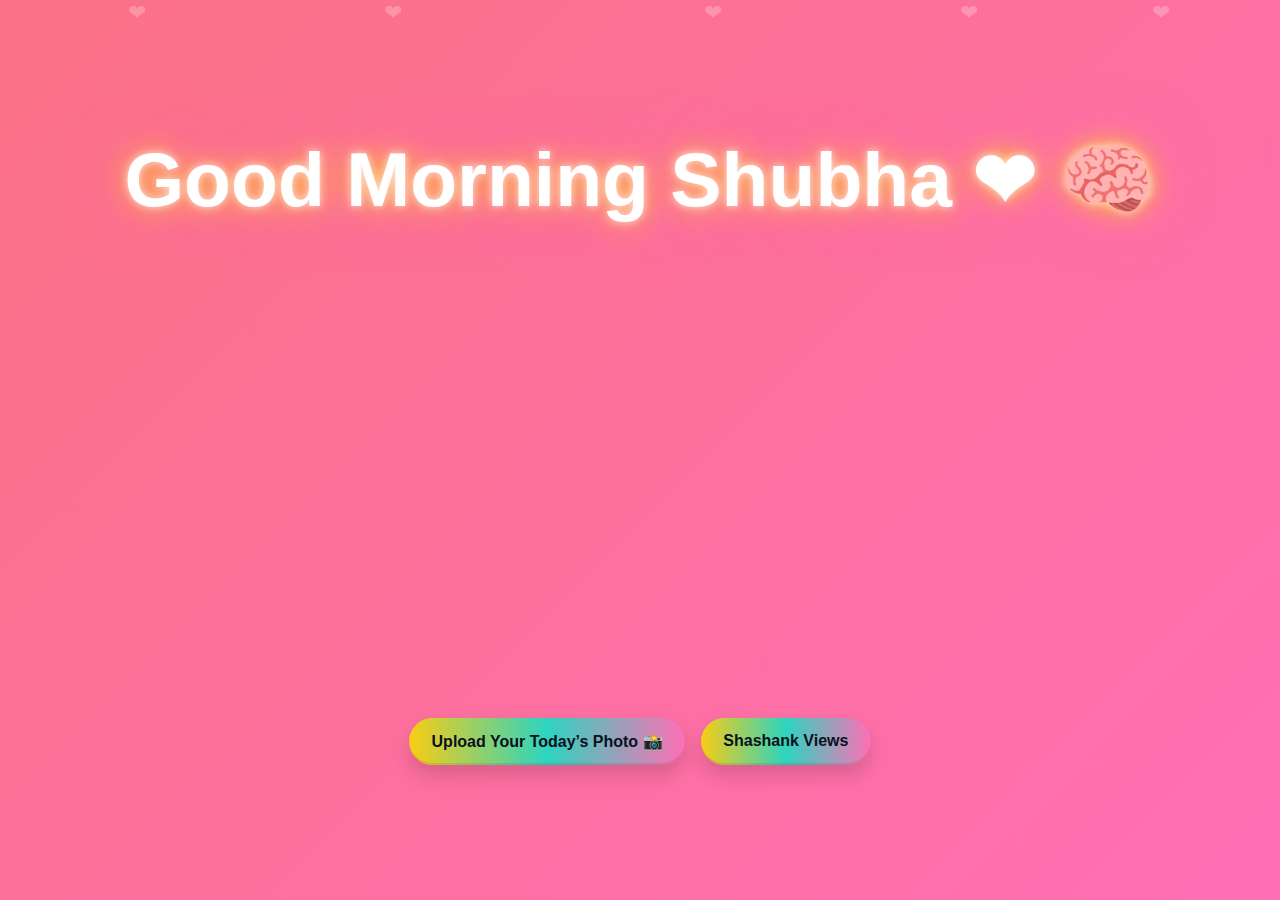
<file: templates/index.html>
<!DOCTYPE html>
<html lang="en">
<head>
  <meta charset="UTF-8" />
  <meta name="viewport" content="width=device-width, initial-scale=1.0" />
  <title>Good Morning Shubha ❤ 🧠</title>
  <link rel="stylesheet" href="/static/css/styles.css" />
</head>
<body class="sunrise-bg">
  <div class="floating-hearts" aria-hidden="true">
    <span>❤</span><span>❤</span><span>❤</span><span>❤</span><span>❤</span>
  </div>

  <main class="center-stage">
    <h1 class="glow greeting" tabindex="0">Good Morning Shubha ❤ 🧠</h1>
    <p class="subtitle fade-in">A daily place for your beautiful morning walk memories.</p>
    <div class="button-row">
      <a class="btn tropical bounce-in" href="/upload" aria-label="Upload your today's photo">
        Upload Your Today’s Photo 📸
      </a>
      <a class="btn tropical bounce-in" href="/views" aria-label="View uploaded photos">
        Shashank Views
      </a>
    </div>
  </main>

  <script src="/static/js/main.js"></script>
</body>
</html>
</file>
<file: static/css/styles.css>
/* Thailand-style tropical palette and playful animations */
:root {
  --pink: #ff6fb5;
  --hot-pink: #ff4fa3;
  --turquoise: #2dd4bf;
  --mint: #a7f3d0;
  --sky: #38bdf8;
  --sun: #facc15;
  --sunset: #fb7185;
  --deep-sky: #0ea5e9;
  --night: #0b1020;
  --card: rgba(255, 255, 255, 0.15);
  --shadow: rgba(0, 0, 0, 0.15);
}

* { box-sizing: border-box; }
html, body { height: 100%; }
body {
  margin: 0;
  font-family: 'Segoe UI', Tahoma, Geneva, Verdana, sans-serif;
  color: white;
  overflow-x: hidden;
}

/* Animated gradient sunrise background */
.sunrise-bg {
  background: linear-gradient(135deg, var(--sunset), var(--pink), var(--sky), var(--deep-sky));
  background-size: 300% 300%;
  animation: sunrise 20s ease infinite;
}

@keyframes sunrise {
  0% { background-position: 0% 50%; }
  50% { background-position: 100% 50%; }
  100% { background-position: 0% 50%; }
}

/* Floating hearts */
.floating-hearts { position: fixed; inset: 0; pointer-events: none; }
.floating-hearts span {
  position: absolute; color: rgba(255,255,255,0.25); font-size: 22px;
  animation: float 10s linear infinite;
}
.floating-hearts span:nth-child(1) { left: 10%; animation-delay: 0s; }
.floating-hearts span:nth-child(2) { left: 30%; animation-delay: 2s; }
.floating-hearts span:nth-child(3) { left: 55%; animation-delay: 4s; }
.floating-hearts span:nth-child(4) { left: 75%; animation-delay: 6s; }
.floating-hearts span:nth-child(5) { left: 90%; animation-delay: 8s; }
@keyframes float {
  0% { transform: translateY(100vh) scale(0.8); }
  100% { transform: translateY(-10vh) scale(1.2); }
}

.center-stage {
  min-height: 100vh; display: grid; place-items: center; text-align: center; padding: 2rem;
}

.greeting {
  font-size: clamp(2.2rem, 6vw, 5rem);
  margin: 0 0 1rem;
}

.subtitle { opacity: 0; animation: fadeIn 1.2s ease forwards 0.4s; margin-bottom: 2rem; }
@keyframes fadeIn { from { opacity: 0; transform: translateY(10px); } to { opacity: 1; transform: translateY(0); } }

/* Glow animation */
.glow {
  text-shadow: 0 0 10px rgba(255,255,255,0.8), 0 0 30px var(--sun), 0 0 60px var(--pink);
  animation: softGlow 2.4s ease-in-out infinite alternate;
}
@keyframes softGlow {
  from { text-shadow: 0 0 10px rgba(255,255,255,0.8), 0 0 30px var(--sun), 0 0 60px var(--pink); }
  to { text-shadow: 0 0 14px rgba(255,255,255,1), 0 0 40px var(--sun), 0 0 80px var(--hot-pink); }
}

/* Buttons */
.btn {
  display: inline-block; padding: 0.9rem 1.4rem; border-radius: 999px; text-decoration: none;
  color: #073b4c; font-weight: 700; background: white; border: none; cursor: pointer;
  box-shadow: 0 10px 20px var(--shadow), inset 0 -2px 0 rgba(0,0,0,0.08);
  transition: transform 0.2s ease, box-shadow 0.2s ease, background 0.2s ease;
}
.btn.small { padding: 0.55rem 1rem; font-size: 0.95rem; }
.btn.tropical { background: linear-gradient(90deg, var(--sun) 0%, var(--turquoise) 50%, var(--pink) 100%); color: #0b1020; }
.btn:hover { transform: translateY(-2px) scale(1.02); box-shadow: 0 14px 28px var(--shadow); }
.btn:active { transform: translateY(0) scale(0.98); }

/* Bounce-in entrance */
.bounce-in { animation: bounceIn 1s cubic-bezier(.19,1,.22,1) 0.3s both; }
@keyframes bounceIn {
  0% { opacity: 0; transform: scale(0.9) translateY(30px); }
  60% { opacity: 1; transform: scale(1.05) translateY(-6px); }
  100% { transform: scale(1) translateY(0); }
}

/* Top bar */
.topbar {
  display: flex; align-items: center; gap: 1rem; padding: 1rem 1.25rem;
}
.logo { color: white; text-decoration: none; font-weight: 800; letter-spacing: 0.5px; }
.page-title { margin: 0; font-size: 1.25rem; opacity: 0.95; }

/* Container & card */
.container { max-width: 1100px; margin: 0 auto; padding: 1rem; }
.card {
  background: var(--card); border-radius: 18px; padding: 1rem; backdrop-filter: blur(8px);
  box-shadow: 0 20px 40px var(--shadow);
}
.hint { opacity: 0.85; margin-top: -0.25rem; }

/* Button row on homepage */
.button-row { display: flex; gap: 1rem; justify-content: center; flex-wrap: wrap; }

/* Gallery grid */
.gallery-grid {
  display: grid; grid-template-columns: repeat(auto-fill, minmax(180px, 1fr)); gap: 1rem; margin-top: 1rem;
}
.gallery-item { text-decoration: none; color: inherit; }
.gallery-item figure { margin: 0; background: rgba(255,255,255,0.12); border-radius: 12px; overflow: hidden; box-shadow: 0 10px 20px var(--shadow); transition: transform .2s ease; }
.gallery-item img { width: 100%; height: 180px; object-fit: cover; display: block; }
.gallery-item figcaption { padding: 0.5rem 0.75rem; font-weight: 600; letter-spacing: 0.3px; background: rgba(0,0,0,0.15); }
.gallery-item:hover figure { transform: translateY(-2px); }

/* Date list */
.date-list { list-style: none; margin: 0; padding: 0; }
.date-row {
  display: grid; grid-template-columns: 1.25fr 2fr auto; align-items: center; gap: 0.75rem;
  padding: 0.75rem; border-radius: 12px; transition: background 0.2s ease, transform 0.2s ease;
}
.date-row:hover { background: rgba(255,255,255,0.1); transform: translateY(-1px); }

.date-label .day { font-weight: 700; letter-spacing: 0.3px; }

.upload-form { display: flex; gap: 0.5rem; align-items: center; flex-wrap: wrap; }

.file-input { position: relative; overflow: hidden; display: inline-flex; }
.file-input input[type="file"] {
  position: absolute; inset: 0; opacity: 0; cursor: pointer; width: 100%; height: 100%;
}
.file-input span {
  display: inline-block; background: white; color: #0b1020; padding: 0.55rem 0.9rem; border-radius: 999px; font-weight: 600;
  box-shadow: inset 0 -2px 0 rgba(0,0,0,0.08);
}

.thumb { width: 72px; height: 72px; border-radius: 12px; overflow: hidden; display: grid; place-items: center; background: rgba(255,255,255,0.12); }
.thumb img { width: 100%; height: 100%; object-fit: cover; display: block; }
.placeholder { font-size: 0.8rem; opacity: 0.8; }

/* Flash messages */
.flash-wrap { position: sticky; top: 0.75rem; z-index: 10; }
.flash { margin: 0 0 0.75rem; padding: 0.75rem 1rem; border-radius: 12px; backdrop-filter: blur(6px); }
.flash.success { background: rgba(34,197,94,0.25); }
.flash.error { background: rgba(239,68,68,0.25); }

/* Responsive tweaks */
@media (max-width: 720px) {
  .date-row { grid-template-columns: 1fr; align-items: stretch; }
  .thumb { width: 100%; height: 180px; }
}
</file>
